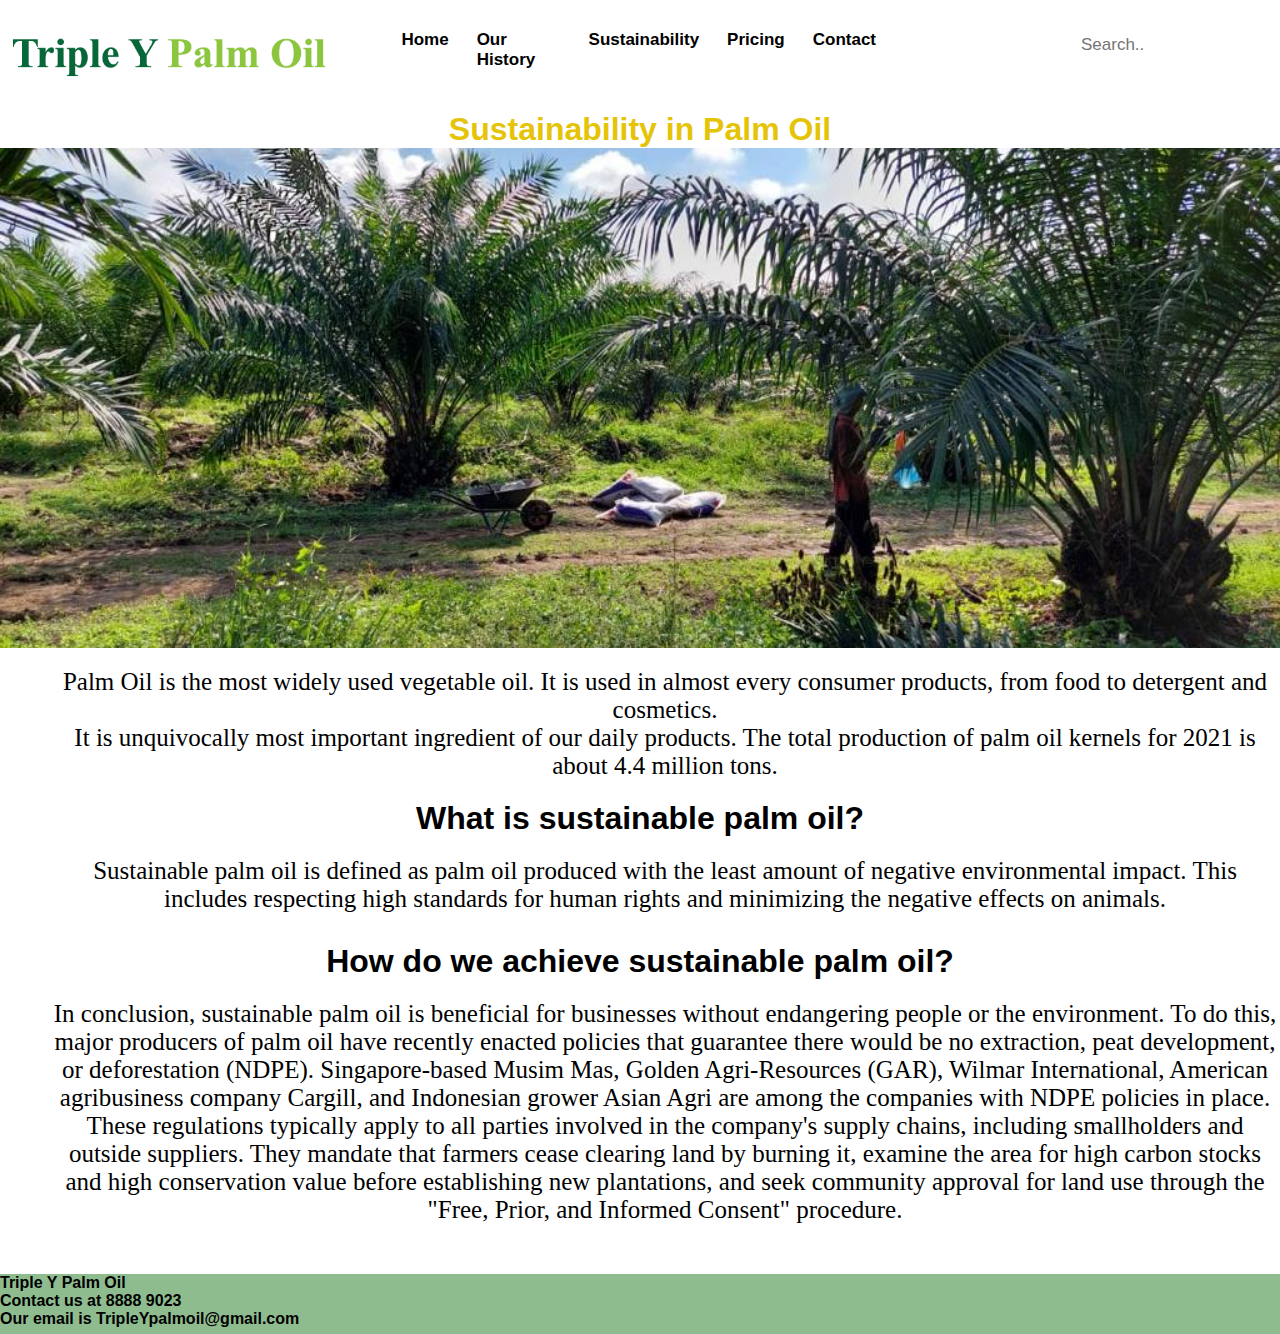
<file: business.html>
<!DOCTYPE html>
<html>
<head>
    <link rel="stylesheet" href="style.css">
        <meta charset="utf-8">
        <meta name="viewport" content="width=device-width">
        <ul class="nav-links">

</head>
<body>
    <ul class="nav-links"></ul>
    <div class="menu">
        <img class="logo" src="Triple Y Palm Oil.png">
        <li><a href="./index.html">Home</a></li>
        <li><a href="./history.html">Our History</a></li>
        <li class="business"> <a href="./business.html">Sustainability</a>
      <!-- DROPDOWN MENU -->
      <ul class="dropdown">
      <li><a href="./palmoilcrucial.html">Why is Palm Oil crucial?</a></li>
      <li><a href="./Irrigation.html">Irrigation</a></li>
      
      </ul>
      </li>
      <li><a href="./pricing.html">Pricing</a></li>
      <li><a href="./contact.html">Contact</a></li>
      <input type="text" placeholder="Search..">
      </div>
      
<div>
<h1 style="text-align: center;color:rgb(229, 196, 8);font-family: 'Franklin Gothic Medium', 'Arial Narrow', Arial, sans-serif;">Sustainability in Palm Oil</h1>
<div class="parallaxforsustainabilitypage"></div>
<p class="firsttextbox">
    Palm Oil is the most widely used vegetable oil. It is used in almost every consumer products, from food to detergent and cosmetics. <br> It is unquivocally most important ingredient of our daily products. The total production of palm oil kernels for 2021 is about 4.4 million tons.
</p>
<h1 style="text-align: center;margin-top: 20px;">What is sustainable palm oil?</h1>
<p class="section1">
    Sustainable palm oil is defined as palm oil produced with the least amount of negative environmental impact.
    This includes respecting high standards for human rights and minimizing the negative effects on animals. 
</p>
<h1 style="text-align: center;margin-top: 30px;">
    How do we achieve sustainable palm oil?
</h1>
<p class="section2">
    In conclusion, sustainable palm oil is beneficial for businesses without endangering people or the environment.
    To do this, major producers of palm oil have recently enacted policies that guarantee there would be no extraction, peat development, or deforestation (NDPE). 
    Singapore-based Musim Mas, Golden Agri-Resources (GAR), Wilmar International, American agribusiness company Cargill, and Indonesian grower Asian Agri are among the companies with NDPE policies in place.
    These regulations typically apply to all parties involved in the company's supply chains, including smallholders and outside suppliers.
    They mandate that farmers cease clearing land by burning it, examine the area for high carbon stocks and high conservation value before establishing new plantations,
    and seek community approval for land use through the "Free, Prior, and Informed Consent" procedure.
</p>
<footer class="footer">
    <p style="font-weight:bold;">
      Triple Y Palm Oil<br>
      Contact us at 8888 9023
    </p>
    <a style="font-weight: bold;">Our email is TripleYpalmoil@gmail.com</a>

</footer>
</body>
</html>
</file>
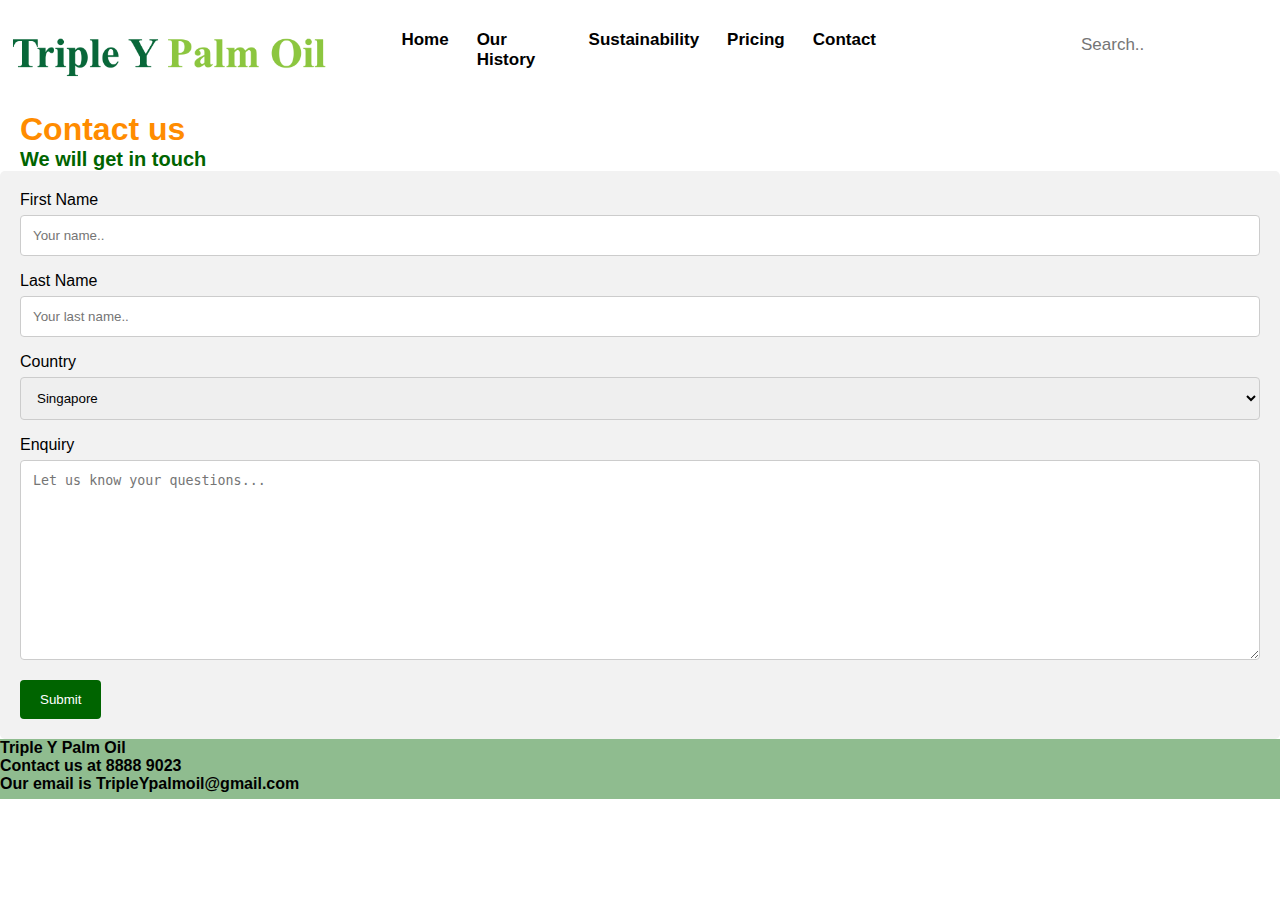
<file: contact.html>
<!DOCTYPE html>
<html>
<head>
    <link rel="stylesheet" href="style.css">
        <meta charset="utf-8">
        <meta name="viewport" content="width=device-width">
        <ul class="nav-links">

</head>
<body>
    <ul class="nav-links"></ul>
    <div class="menu">
        <img class="logo" src="Triple Y Palm Oil.png">
        <li><a href="./index.html">Home</a></li>
        <li><a href="./history.html">Our History</a></li>
        <li class="business"> <a href="./business.html">Sustainability</a>
      <!-- DROPDOWN MENU -->
      <ul class="dropdown">
      <li><a href="./palmoilcrucial.html">Why is Palm Oil crucial?</a></li>
      <li><a href="./Irrigation.html">Irrigation</a></li>
      
      </ul>
      </li>
      <li><a href="./pricing.html">Pricing</a></li>
      <li><a href="./contact.html">Contact</a></li>
      <input type="text" placeholder="Search..">
      </div>
      

<h1 style="margin-left:20px;color: darkorange;">Contact us</h1>
<p style="margin-left:20px;font-size: 20px;color:darkgreen;font-weight: bold;">We will get in touch</p>
<div class="container">
    <form action="action_page.php">
  
      <label for="fname">First Name</label>
      <input type="text" id="fname" name="firstname" placeholder="Your name..">
  
      <label for="lname">Last Name</label>
      <input type="text" id="lname" name="lastname" placeholder="Your last name..">
  
      <label for="country">Country</label>
      <select id="country" name="country">
        <option value="Singapore">Singapore</option>
        <option value="Malaysia">Malaysia</option>
        <option value="Indonesia">Indonesia</option>
      </select>
  
      <label for="subject">Enquiry</label>
      <textarea id="subject" name="subject" placeholder="Let us know your questions..." style="height:200px"></textarea>
  
      <input type="submit" value="Submit">
  
    </form>
  </div>
  <footer class="footer">
    <p style="font-weight:bold;">
      Triple Y Palm Oil<br>
      Contact us at 8888 9023
    </p>
    <a style="font-weight: bold;">Our email is TripleYpalmoil@gmail.com</a>

  </footer>
</body>
</html>
</file>
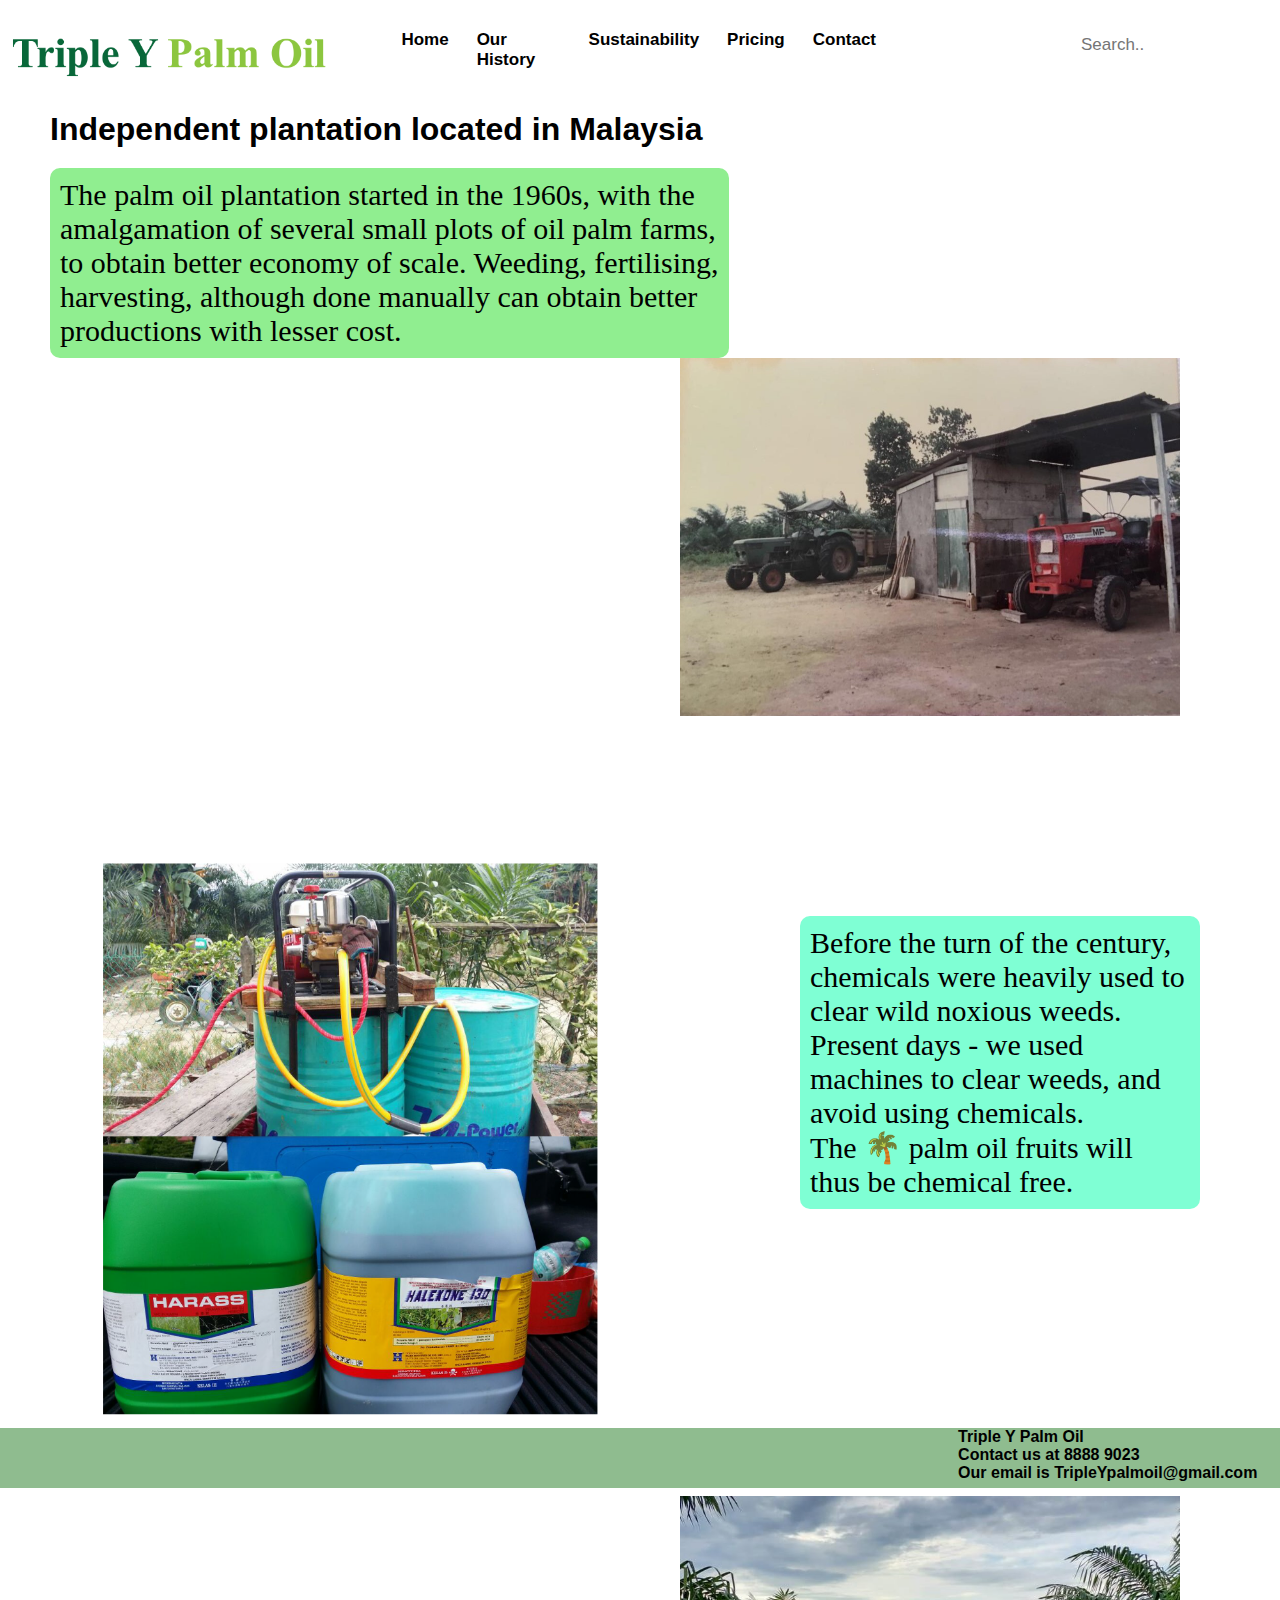
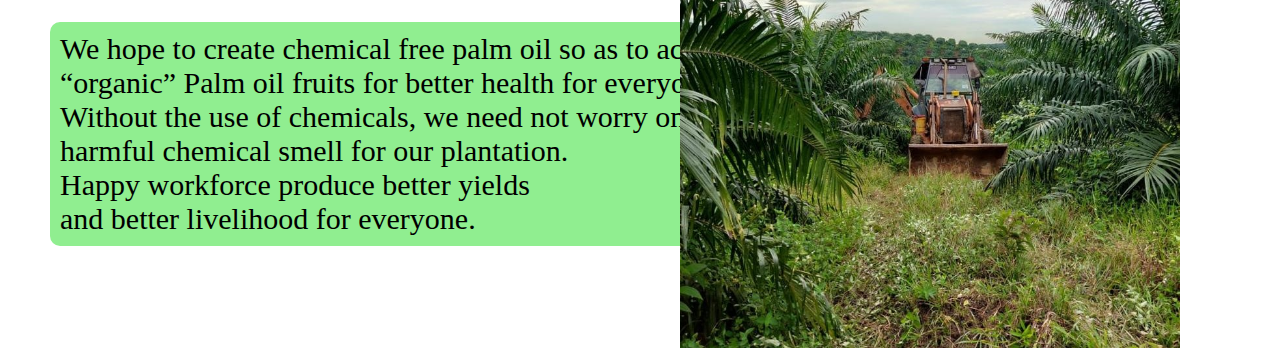
<file: history.html>
<!DOCTYPE html>
<html>
<head>
    <link rel="stylesheet" href="style.css">
        <meta charset="utf-8">
        <meta name="viewport" content="width=device-width">
        <ul class="nav-links">

</head>
<body>
    <ul class="nav-links"></ul>
    <div class="menu">
        <img class="logo" src="Triple Y Palm Oil.png">
        <li><a href="./index.html">Home</a></li>
        <li><a href="./history.html">Our History</a></li>
        <li class="business"> <a href="./business.html">Sustainability</a>
      <!-- DROPDOWN MENU -->
      <ul class="dropdown">
      <li><a href="./palmoilcrucial.html">Why is Palm Oil crucial?</a></li>
      <li><a href="./Irrigation.html">Irrigation</a></li>
      
      </ul>
      </li>
      <li><a href="./pricing.html">Pricing</a></li>
      <li><a href="./contact.html">Contact</a></li>
      <input type="text" placeholder="Search..">
    </div>
      

<h1 style="margin-left: 50px; font-weight: bold;">Independent plantation located in Malaysia</h1>
<div class="firstsectionhistpg">
        <div class="firsttextboxinhistorypage">
            <p>
                The palm oil plantation started in the 1960s, with the <br>amalgamation of several small plots of
                oil palm farms,<br> to obtain better economy of scale.  Weeding, fertilising,<br> harvesting,
                although done manually can obtain better<br> productions with lesser cost.
            </p>
        </div>
    <img class="tractor" src="tractor under shelter.jpeg" alt="tractor under shelter">
</div>
<div class="secondtextboxinhistorypage">
    <p>
    Before the turn of the century, chemicals were heavily used to clear wild noxious weeds.<br>
    Present days - we used machines to clear weeds, and avoid using chemicals.<br>
    The 🌴 palm oil fruits will thus be chemical free.
    </p>
    
</div>
<img class="secimageinhistpg" src="chemical weeding using machine.png" alt="chemical weeding">
<div class="thirdtextboxinhistpg">
    <p>
        We hope to create chemical free palm oil so as to achieve<br> “organic” Palm oil fruits for better health for everyone.<br>
        Without the use of chemicals, we need not worry on<br> harmful chemical smell for our plantation.<br>
        Happy workforce produce better yields<br> and better livelihood for everyone.
    </p>
</div>
<img class="thirdimageinhistpg" src="non chemical weeding backcruiser.jpeg" alt="backcruiser weeding">
<footer style="bottom: 0;width: 100%;height: 60px; background: darkseagreen;margin-top: 100%;">
    <p style="font-weight:bold;">
      Triple Y Palm Oil<br>
      Contact us at 8888 9023
    </p>
    <a style="font-weight: bold;">Our email is TripleYpalmoil@gmail.com</a>
      
</footer>
</body>
</html>
</file>
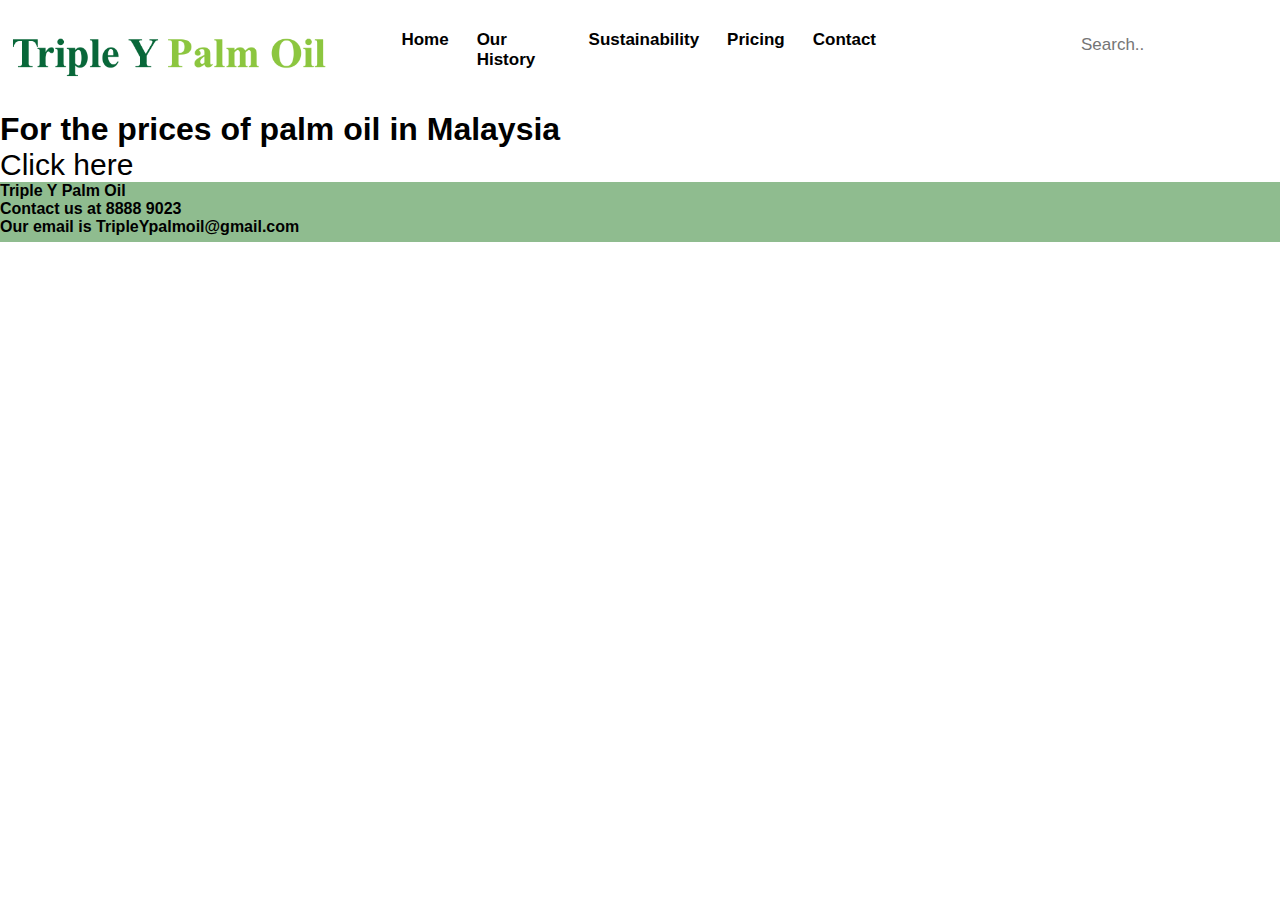
<file: pricing.html>
<!DOCTYPE html>
<html>
<head>
    <link rel="stylesheet" href="style.css">
        <meta charset="utf-8">
        <meta name="viewport" content="width=device-width">
        <ul class="nav-links">

</head>
<body>
    <ul class="nav-links"></ul>
    <div class="menu">
        <img class="logo" src="Triple Y Palm Oil.png">
        <li><a href="./index.html">Home</a></li>
        <li><a href="./history.html">Our History</a></li>
        <li class="business"> <a href="./business.html">Sustainability</a>
      <!-- DROPDOWN MENU -->
      <ul class="dropdown">
      <li><a href="./palmoilcrucial.html">Why is Palm Oil crucial?</a></li>
      <li><a href="./Irrigation.html">Irrigation</a></li>
      
      </ul>
      </li>
      <li><a href="./pricing.html">Pricing</a></li>
      <li><a href="./contact.html">Contact</a></li>
      <input type="text" placeholder="Search..">
      </div>
      

<h1>For the prices of palm oil in Malaysia </h1>

<a href="https://bepi.mpob.gov.my/index.php/en/?option=com_content&view=article&id=1030&Itemid=136"style="font-size: 30px;">Click here</a>
<footer class="footer">
    <p style="font-weight:bold;">
      Triple Y Palm Oil<br>
      Contact us at 8888 9023
    </p>
    <a style="font-weight: bold;">Our email is TripleYpalmoil@gmail.com</a>

  </footer>
</body>
</html>
</file>
<file: style.css>
.menu input[type=text] {
  float: right;
  padding: 1px;
  border: none; 
  margin-top: -5px;
  margin-left: 190px;
  font-size: 17px;
  height: 50px;
  width:200px;
}
* {
  margin: 0;
  padding: 0;
  box-sizing: border-box;
  }
  body {
  font-family: Arial, Helvetica, sans-serif;
  }
  a {
  text-decoration: none;
  }
  li {
  list-style: lower-alpha;
  }
  .nav-links a {
  color: rgb(0, 0, 0);
    
  }
  .logo {
  height:60px; 
  width:400px; 
  padding-right:50px;
  }
  .menu {
    
    display: flex;
    gap: 0em;
    font-size: 17px;
    font-weight: bold;
    list-style: none;
    justify-content: space-evenly;
    padding-bottom: 25px;
    padding-top:25px;
    }
    
    .menu li:hover  {
    background:rgb(2, 174, 2);
    border-radius: 8px;
    transition: 0.5s ease;
    padding: 20px;

    }
    
    .menu li {
    padding: 5px 14px;
    list-style: none;
    }
    
    /* DROPDOWN MENU */
    
    .services {
    position: relative;
    }
    
    .dropdown {
    background-color:rgb(2, 174, 2);
    padding: 1em 0;
    position: absolute;
    display: none;
    border-radius: 8px;
    top: 70px;
    
    }
    
    .dropdown li + li {
    margin-top: 5px;
    }
    
    .dropdown li {
    padding: 0.5em 1em;
    width: 10em;
    text-align: center;
    
    }
    
    .dropdown li:hover {
    
    background-color: orange;
    
    }
    
    .business:hover .dropdown {
    
    display: block;
    }
  
  .parallax {
    /* The image used */
    background-image: url("BackgroundDJI.jpg");
  
    /* Set a specific height */
    min-height: 800px; 
  
    /* Create the parallax scrolling effect */
    background-attachment: fixed;
    background-position: center;
    background-repeat: no-repeat;
    background-size: cover;
  }
  .centered {
    position: absolute;
    top: 50%;
    left: 50%;
    transform: translate(-50%, -50%);
    font-size: 50px;
    color: white;
    font-weight: bold;
    font-family: 'Times New Roman', Times, serif;
  }
  .firstsectionhistpg{
    justify-content: center;
  }
  /*text box for sustainability page*/
  .firsttextbox{
  color:black;
  margin-left: 50px;
  font-family:Georgia, 'Times New Roman', Times, serif;
  font-size: 25px;
  margin-top: 20px;
  text-align: center;
  }
  /*text box for history page*/
  .firsttextboxinhistorypage{
    color:black;
    float: left;
    font-family:Georgia, 'Times New Roman', Times, serif;
    font-size: 30px;
    margin-top: 20px;
    margin-left: 50px;
    background-color: lightgreen;
    border-radius: 10px;
    padding: 10px;
    
  }
  .tractor{
    width: 500px;
    float:right;
    margin-right:100px;
    }
  
  .secondtextboxinhistorypage{
    color:black;
    float:right;
    font-family:Georgia, 'Times New Roman', Times, serif;
    font-size: 30px;
    margin-right: 80px;
    margin-left: 800px;
    margin-top: 200px;
    background-color: aquamarine;
    border-radius: 10px;
    padding: 10px;
    }
  .secimageinhistpg{
    width: 500px;
    float:left;
    margin-left:100px;
    margin-top:-350px ;
  }
  .thirdtextboxinhistpg{
    color:black;
    float: left;
    font-family:Georgia, 'Times New Roman', Times, serif;
    font-size: 30px;
    margin-top: 200px;
    margin-right: 200px;
    margin-left:50px;
    background-color: lightgreen;
    border-radius: 10px;
    padding: 10px;
  }
  .thirdimageinhistpg{
    width: 500px;
    float:right;
    margin-right:100px;
    margin-top: -350px;
    
    
  }
  .parallaxforsustainabilitypage {
    /* The image used */
    background-image: url("young\ trees 2.0.jpeg");
  
    /* Set a specific height */
    min-height: 500px; 
  
    /* Create the parallax scrolling effect */
    background-attachment: fixed;
    background-position: center;
    background-repeat: no-repeat;
    background-size: cover;
  }
  /*textbox for sustainable palm oil page*/
  .section1{
    color:black;
    margin-left: 50px;
    font-family:Georgia, 'Times New Roman', Times, serif;
    font-size: 25px;
    margin-top: 20px;
    text-align: center;
    }
    .section2{
      color:black;
      margin-left: 50px;
      font-family:Georgia, 'Times New Roman', Times, serif;
      font-size: 25px;
      margin-top: 20px;
      text-align: center;
      margin-bottom: 50px;
    }
    /* Style inputs with type="text", select elements and textareas */
input[type=text], select, textarea {
  width: 100%; /* Full width */
  padding: 12px; /* Some padding */ 
  border: 1px solid #ccc; /* Gray border */
  border-radius: 4px; /* Rounded borders */
  box-sizing: border-box; /* Make sure that padding and width stays in place */
  margin-top: 6px; /* Add a top margin */
  margin-bottom: 16px; /* Bottom margin */
  resize: vertical /* Allow the user to vertically resize the textarea (not horizontally) */
}

/* Style the submit button with a specific background color etc */
input[type=submit] {
  background-color: darkgreen;
  color: white;
  padding: 12px 20px;
  border: none;
  border-radius: 4px;
  cursor: pointer;
}

/* When moving the mouse over the submit button, add a darker green color */
input[type=submit]:hover {
  background-color: lightgreen;
}

/* Add a background color and some padding around the form */
.container {
  border-radius: 5px;
  background-color: #f2f2f2;
  padding: 20px;
}
.text1{
  font-family: Georgia, 'Times New Roman', Times, serif;
  font-size: 20px;
  text-align: center;
  font-weight: bold;
  margin-bottom: 50px;
}
.footer {
  bottom: 0;
  width: 100%;
  height: 60px;   /* Height of the footer */
  background: darkseagreen;
  
}
.spaceevenly{
  margin-left:200px ;
  margin-top: 50px;
}
</file>
